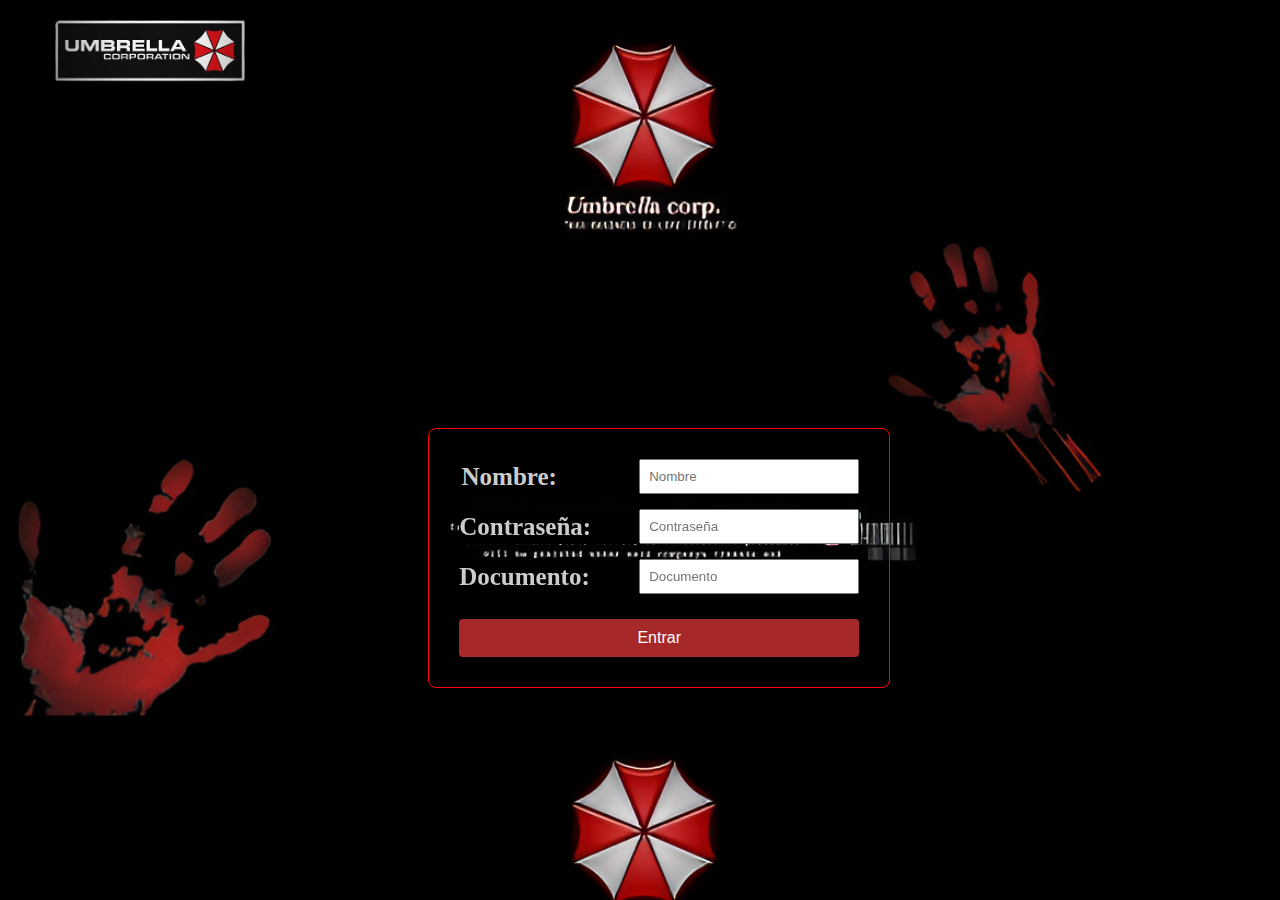
<file: index.html>
<!DOCTYPE html>
<html lang="en">
<head>
    <meta charset="UTF-8">
    <meta name="viewport" content="width=device-width, initial-scale=1.0">
    <title>Umbrella Parking</title>
    <link rel="stylesheet" href="estilo.css">
    <script src="Registro.js"></script>
    <link rel="icon" href="Imagen_logoo1.png">
</head>
<body>
 




    <div class="container_titulo">
        <img src="imagenn.png" class="logo" alt="Main Logo">
    </div>







    <div class="form-container">
        <form id="loginForm">
            <div class="form-group">
                <label for="username">Nombre:</label>
                <input type="text" id="username" name="username" placeholder="Nombre" required>
            </div>
            <div class="form-group">
                <label for="password">Contraseña:</label>
                <input type="password" id="password" name="password" placeholder="Contraseña" required>
            </div>
            <div class="form-group">
                <label for="document">Documento:</label>
                <input type="text" id="document" name="document" placeholder="Documento" required>
            </div>
            <button type="button" onclick="handleSubmit()">Entrar</button>
        </form>
    </div>





</body>
</html>
</file>
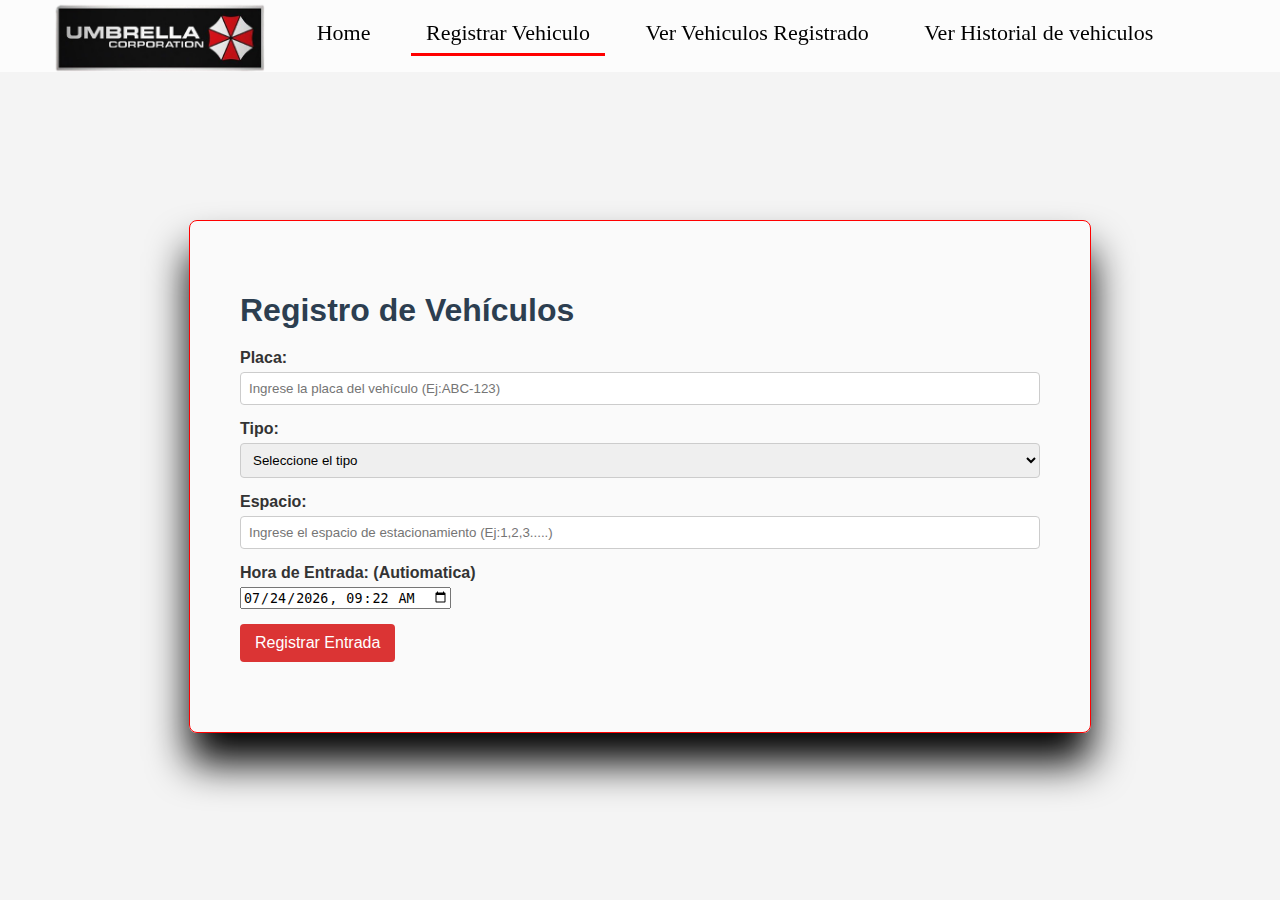
<file: Registrar_Vehiculo.html>
<!DOCTYPE html>
<html lang="en">
<head>
    <meta charset="UTF-8">
    <meta name="viewport" content="width=device-width, initial-scale=1.0">
    <title>Registrar Vehiculo</title>
    <link rel="stylesheet" href="Registrar_vehiculo.css">
    <link rel="icon" href="Imagen_logoo1.png">
    <script src="app.js"></script>
</head>
<body>
    

    <div class="container_titulo">
        <img src="imagenn.png" class="logo" alt="Main Logo">
        <nav class="menu">
            <div class="menu-content">
                <ul>
                    <li><a href="index.html">Home</a></li>
                    <li><a href="Registrar_Vehiculo.html"class="active">Registrar Vehiculo</a></li>
                    <li><a href="Ver_Registrados.html">Ver Vehiculos Registrado</a></li>
                    <li><a href="Ver_Historial.html">Ver Historial de vehiculos</a></li>
                </ul>
            </div>
        </nav>
    </div>

    <div class="contenedor">
        <h1 class="titulo-principal">Registro de Vehículos</h1>
    
        <!-- Registrar -->
        <form id="form-entrada" class="seccion-formulario">
            <div class="grupo-formulario">
                <label for="placa">Placa:</label>
                <input type="text" id="placa" name="placa" placeholder="Ingrese la placa del vehículo (Ej:ABC-123)">
            </div>
            <div class="grupo-formulario">
                <label for="tipo">Tipo:</label>
                <select id="tipo" name="tipo">
                    <option value="">Seleccione el tipo</option>
                    <option value="Moto">Moto</option>
                    <option value="Automóvil">Automóvil</option>
                    <option value="Camioneta">Camioneta</option>
                </select>
            </div>
            <div class="grupo-formulario">
                <label for="espacio">Espacio:</label>
                <input type="text" id="espacio" name="espacio" placeholder="Ingrese el espacio de estacionamiento (Ej:1,2,3.....)">
            </div>
            <div class="grupo-formulario">
                <label for="hora-entrada">Hora de Entrada: (Autiomatica)</label>
                <input type="datetime-local" id="hora-entrada" name="hora-entrada">
            </div>
            <button type="submit" class="boton">Registrar Entrada</button>
        </form>
    </div>





<script>
   function getCurrentDateTime() {
            const now = new Date();
            const year = now.getFullYear();
            const month = String(now.getMonth() + 1).padStart(2, '0'); 
            const day = String(now.getDate()).padStart(2, '0');
            const hours = String(now.getHours()).padStart(2, '0');
            const minutes = String(now.getMinutes()).padStart(2, '0');
            return `${year}-${month}-${day}T${hours}:${minutes}`;
        }

       
        document.getElementById('hora-entrada').value = getCurrentDateTime();
</script>



</body>
</html>
</file>
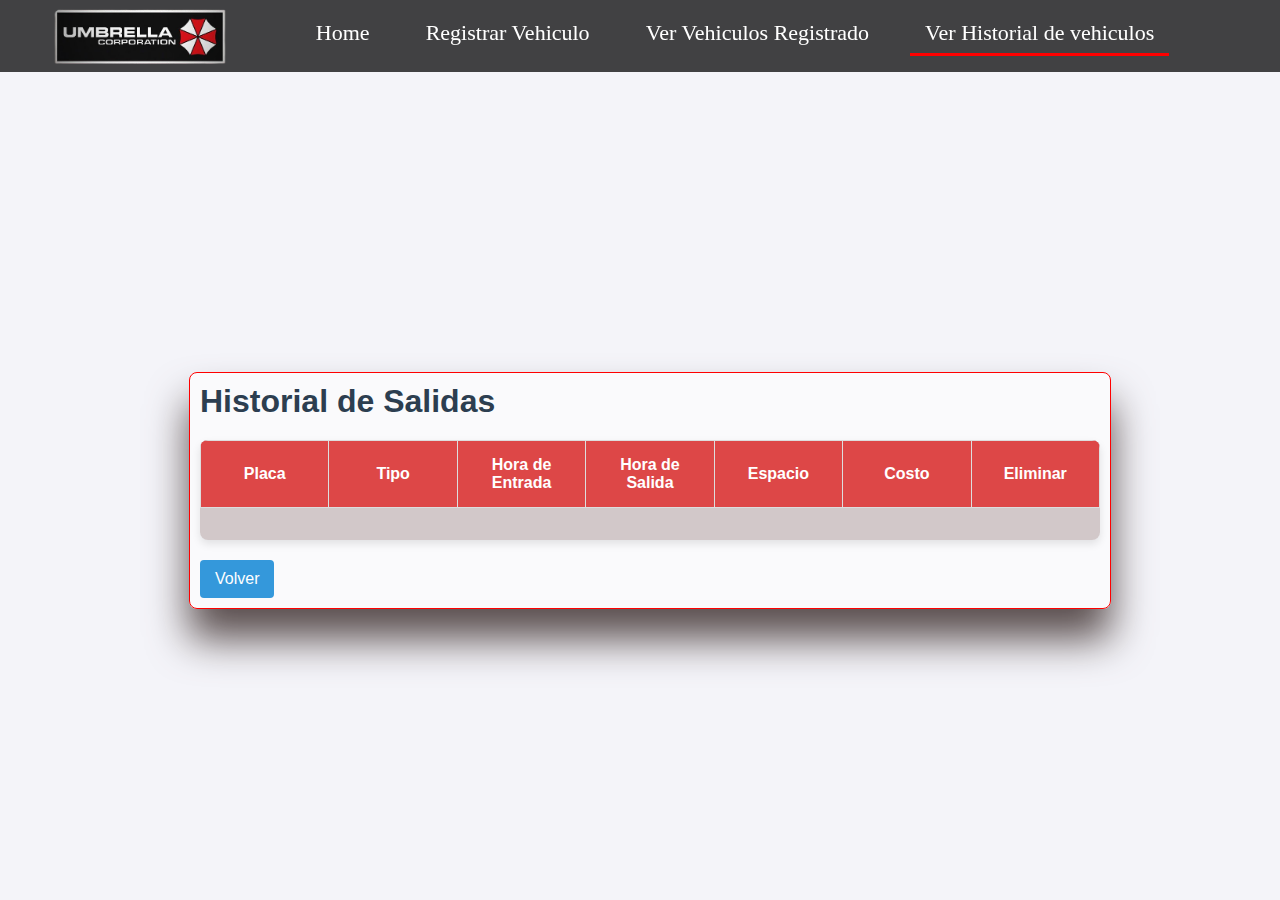
<file: Ver_Historial.html>
<!DOCTYPE html>
<html lang="en">
<head>
    <meta charset="UTF-8">
    <meta name="viewport" content="width=device-width, initial-scale=1.0">
    <title>Ver Historial</title>
    <link rel="stylesheet" href="Ver_Historial.css">
    <link rel="icon" href="Imagen_logoo1.png">
    <script src="Ver_Historial.js"></script>
</head>
<body>
    


    <div class="container_titulo">
        <img src="imagenn.png" class="logo" alt="Main Logo">
        <nav class="menu">
            <div class="menu-content">
                <ul>
                    <li><a href="index.html">Home</a></li>
                    <li><a href="Registrar_Vehiculo.html">Registrar Vehiculo</a></li>
                    <li><a href="Ver_Registrados.html">Ver Vehiculos Registrado</a></li>
                    <li><a href="Ver_Historial.html"class="active">Ver Historial de vehiculos</a></li>
                </ul>
            </div>
        </nav>
    </div>


    <div class="contenedor">
        <h1 class="titulo-principal">Historial de Salidas</h1>
        <table id="tabla-historial" class="tabla">
            <thead>
                <tr>
                    <th class="encabezado-tabla">Placa</th>
                    <th class="encabezado-tabla">Tipo</th>
                    <th class="encabezado-tabla">Hora de Entrada</th>
                    <th class="encabezado-tabla">Hora de Salida</th>
                    <th class="encabezado-tabla">Espacio</th>
                    <th class="encabezado-tabla">Costo</th>
                    <th class="encabezado-tabla">Eliminar</th> 
                </tr>
            </thead>
            <tbody>
      
            </tbody>
        </table>
        <button id="volver" class="boton">Volver</button>
    </div>



</body>
</html>
</file>
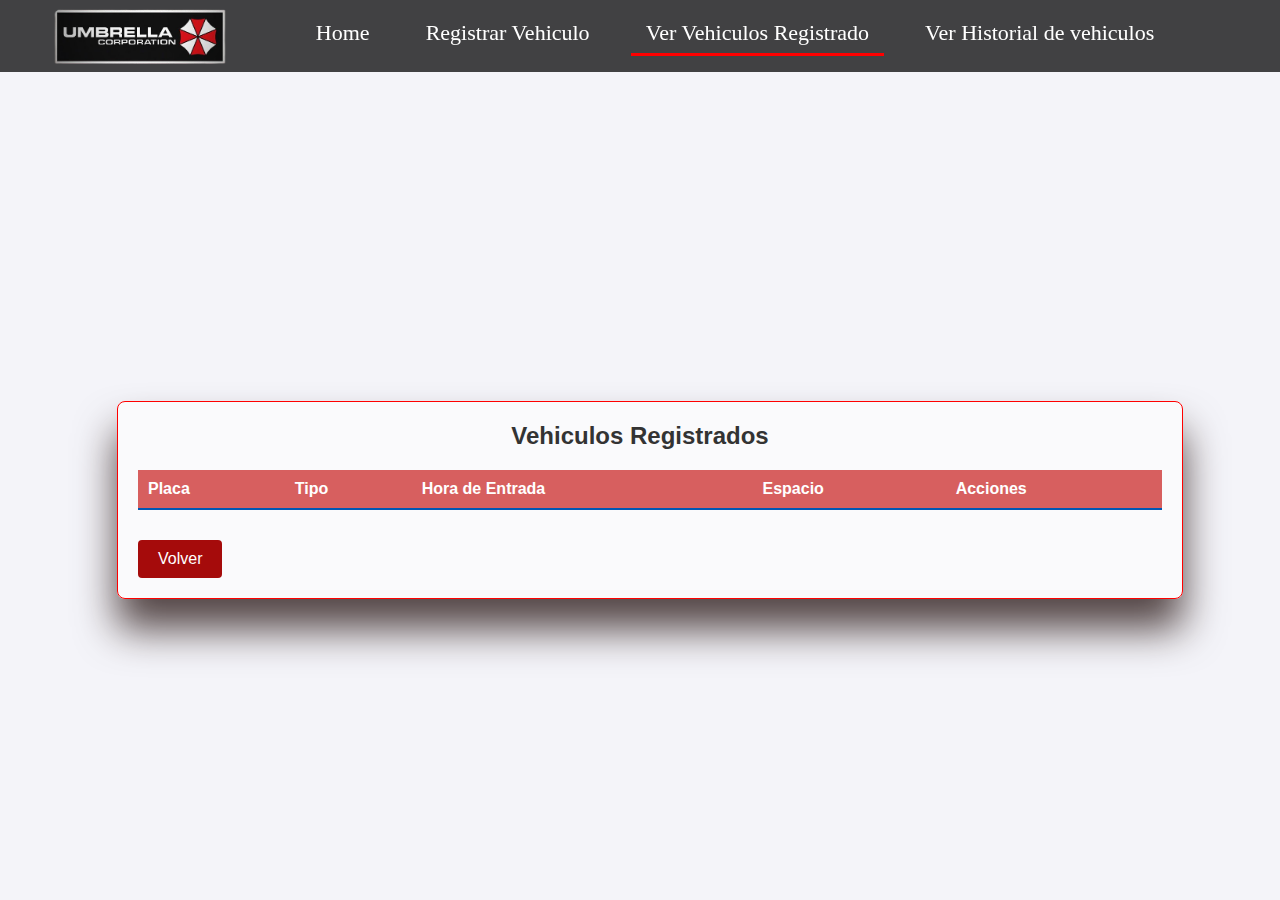
<file: Ver_Registrados.html>
<!DOCTYPE html>
<html lang="en">
<head>
    <meta charset="UTF-8">
    <meta name="viewport" content="width=device-width, initial-scale=1.0">
    <title>Ver Registrados</title>
    <link rel="stylesheet" href="Ver_Registrados.css">
    <script src="Vehiculos_Registrados.js"></script>
    <link rel="icon" href="Imagen_logoo1.png">
   
</head>
<body>
    

    <div class="container_titulo">
        <img src="imagenn.png" class="logo" alt="Main Logo">
        <nav class="menu">
            <div class="menu-content">
                <ul>
                    <li><a href="index.html">Home</a></li>
                    <li><a href="Registrar_Vehiculo.html">Registrar Vehiculo</a></li>
                    <li><a href="Ver_Registrados.html"class="active">Ver Vehiculos Registrado</a></li>
                    <li><a href="Ver_Historial.html">Ver Historial de vehiculos</a></li>
                </ul>
            </div>
        </nav>
    </div>

    <div class="contenedor">
        <h1 class="titulo-principal">Vehiculos Registrados</h1>
        <table id="tabla-vehiculos" class="tabla">
            <thead>
                <tr>
                    <th class="encabezado-tabla">Placa</th>
                    <th class="encabezado-tabla">Tipo</th>
                    <th class="encabezado-tabla">Hora de Entrada</th>
                    <th class="encabezado-tabla">Espacio</th>
                    <th class="encabezado-tabla">Acciones</th>
                </tr>
            </thead>
            <tbody>
            </tbody>
        </table>
        <a href="Registrar_Vehiculo.html" id="volver" class="boton">Volver</a>
    </div>
    

</body>
</html>
</file>
<file: estilo.css>
body{
    background-image: url("pixelcut-export (18).png");
    background-size: cover;
}







h1 {
    margin: 0;
    margin-right: 20px;
    
}



.container_titulo {
    display: flex;
    align-items: center;
    padding: 10px;
    background-color: #02020200;
}


.container1 {
    top: 72px;
    width: 80%;
    height: 80vh;
    background-color: rgba(223, 223, 223, 0);
    position: relative;
    margin: auto;
    display: flex;
    flex-direction: column;
    justify-content: center;
    align-items: center;
}

@media (max-width: 768px) {
    .container1 {
        margin-top: 80px;
        width: 90%;
        height: 40vh;
        padding: 10px;
    }
}

.carousel {
    width: 100%;
    height: 100%;
    overflow: hidden;
    display: flex;
    justify-content: center;
    align-items: center;
    margin: 0;
    box-sizing: border-box;
    padding: 0;
    position: relative;
    border: 2px solid #ffffff;
    border-radius: 20px;
}

.carousel img {
    position: absolute;
    width: 100%;
    height: auto;
    transition: transform 1s ease-in-out, opacity 1s ease-in-out;
    opacity: 0;
    display: none;
    overflow: hidden;
    border-radius: 20px;
}

.carousel img.active {
    display: block;
    opacity: 1;
    transform: translateX(0) scale(1.1);
}

.carousel img.transition {
    transform: translateX(-50%) scale(1);
}

.carousel .prev, .carousel .next {
    position: absolute;
    top: 50%;
    transform: translateY(-50%);
    background-color: rgba(0, 0, 0, 0.5);
    color: white;
    border: none;
    padding: 10px;
    cursor: pointer;
    z-index: 1000;
}

@media (max-width: 600px) {
    .carousel img {
        width: 100%;
    }

    .carousel .prev, .carousel .next {
        padding: 5px;
        font-size: 16px;
    }
}







.arrow {
    position: absolute;
    top: 50%;
    transform: translateY(-50%);
    font-size: 2rem;
    color: white;
    background-color: transparent; 
    border: 1px solid white;
    border-radius: 50%;
    width: 40px;
    height: 40px;
    display: flex;
    align-items: center;
    justify-content: center;
    cursor: pointer;
    z-index: 10;
    transition: background-color 0.3s ease, box-shadow 0.3s ease; 
}

.prev {
    left: 10px;
}

.next {
    right: 10px;
}

.arrow:hover {
    background-color: rgba(255, 255, 255, 0.336);
    box-shadow: 0 0 10px rgba(255, 255, 255, 0.5); 
}






.logo {
    width: 200px;
    cursor: pointer;
    left: 50px;
    margin-top: 58px;
    position: absolute; 
    z-index: 1100; 
}




@font-face {
    font-family: 'Starjhol.ttf';
    src: url(Nexa-Heavy.ttf) format('TrueType');
}






@font-face {
    font-family: 'Poppins';
    font-style: normal;
    font-weight: 400;
    src: url(https://fonts.gstatic.com/s/poppins/v21/pxiEyp8kv8JHgFVrJJfecg.woff2) format('woff2');
    unicode-range: U+0000-00FF, U+0131, U+0152-0153, U+02BB-02BC, U+02C6, U+02DA, U+02DC, U+0304, U+0308, U+0329, U+2000-206F, U+2074, U+20AC, U+2122, U+2191, U+2193, U+2212, U+2215, U+FEFF, U+FFFD;
}



.menu {
    background-color: rgba(0, 0, 0, 0.733);
    padding: 10px 0;
    position: fixed;
    width: 100%;
    top: 0;
    z-index: 1000;
    font-family: 'MeltedMoster';
    font-size: 22px;
    left: 0;
    cursor: pointer;
    transition: transform 0.3s ease;
}

.menu-content {
    margin-left: 150px;
}

.menu ul {
    list-style-type: none;
    margin: 0;
    padding: 0;
    text-align: center;
}

.menu ul li {
    display: inline-block;
    margin: 0 10px;
}

.menu ul li a {
    text-decoration: none;
    color: #ffffff;
    padding: 10px 15px;
    display: inline-block; 
    position: relative;
    overflow: hidden; 
    font-family: 'Poppins';
    left: 20px;
}

.menu ul li a::after {
    content: '';
    position: absolute;
    left: 0;
    bottom: 0;
    width: 100%;
    height: 3px; 
    background-color: red; 
    transform: scaleX(0);
    transform-origin: bottom right; 
    transition: transform 0.3s ease; 
}


.menu ul li a:hover::after,
.menu ul li a.active::after {
    transform: scaleX(1); 
}





.overlay-button {
    display: inline-block; 
    padding: 10px 20px;
    font-size: 49px; 
    color: #ffffff; 
    background-color: #5d6dff; 
    border: 2px solid #ffffff; 
    border-radius: 60px; 
    text-align: center; 
    text-decoration: none; 
    cursor: pointer; 
    position: absolute; 
    top: 86%;
    left: 31.5%;
    transform: translate(-50%, -50%); 
    box-shadow: 0 2px 4px rgba(0, 0, 0, 0.2); 
}

.overlay-button:hover {
    background-color: #e0e0e0; 
}


.active + .overlay-button {
    display: block; 
}



.form-container {
    max-width: 400px;
    margin: 0 auto;
    background-color: #00000000;
    padding: 30px;
    border-radius: 8px;
    box-shadow: 0 4px 8px rgba(0, 0, 0, 0.1);
    width: 620px;
    position: fixed;
    top: 62%; 
    left: 51.5%;
    transform: translate(-50%, -50%); 
    text-align: center;
    border: 1px solid red; 
}

.form-group {
    display: flex;
    align-items: center;
    margin-bottom: 15px;
    color: #ccc;
    background-color: #000000;
    font-size: 25px;
}

label {
    width: 100px; 
    margin-right: 80px; 
    font-weight: bold;
}

input {
    flex: 1;
    padding: 8px;
    box-sizing: border-box;
}

button {
    padding: 10px 15px;
    background-color: #007BFF;
    color: white;
    border: none;
    cursor: pointer;
    margin-top: 10px;
}

button:hover {
    background-color: #0056b3;
}


.form-container button {
    width: 100%;
    padding: 10px;
    background-color: #a72828;
    border: none;
    color: white;
    border-radius: 4px;
    cursor: pointer;
    font-size: 16px;
}
.form-container button:hover {
    background-color: #686e6a;
}


@media (max-width: 768px) {
  
    body {
        background-image: url("pixelcut-export.png");
        background-size: cover;
        background-attachment: fixed;
    }

    .container_titulo,
    .container1,
    .carousel,
    .arrow,
    .logo,
    .menu,
    .overlay-button,
    .form-container {
        display: none;
    }

  
    
}

@media (min-width: 769px) {
    body {
        background-image: url("pixelcut-export (18).png");
        background-size: cover;
    }

    .mobile-background {
        display: none;
    }
}
</file>
<file: Registrar_vehiculo.css>
body{
    background-size: cover;
    background-image: url("https://external-preview.redd.it/V-08n_jxf2yyIb8GE5QfYpFJlGKPOwsp2ljshv9O-Iw.jpg?auto=webp&s=24c401a463f4f52decaea77cf72d1af232d63ae4");
}




.container_titulo {
    display: flex;
    align-items: center;
    padding: 10px;
    background-color: #02020200;
}






.logo {
    width: 220px;
    cursor: pointer;
    left: 50px;
    margin-top: 48px;
    position: absolute; 
    z-index: 1100; 
}



/* Menú principal */
.menu {
    background-color: rgba(255, 255, 255, 0.733);
    padding: 10px 0;
    position: fixed;
    width: 100%;
    top: 0;
    z-index: 1000; 
    font-family: 'MeltedMoster';
    font-size: 22px;
    left: 0;
    cursor: pointer;
    transition: transform 0.3s ease;
}

.menu-content {
    margin-left: 150px; 
}

.menu ul {
    list-style-type: none;
    margin: 0;
    padding: 0;
    text-align: center;
}

.menu ul li {
    display: inline-block;
    margin: 0 10px;
}

.menu ul li a {
    text-decoration: none;
    color: #000000;
    padding: 10px 15px;
    display: inline-block;
    position: relative; 
    overflow: hidden;
    font-family: 'Poppins';
    left: 20px;
}

.menu ul li a::after {
    content: '';
    position: absolute;
    left: 0;
    bottom: 0;
    width: 100%;
    height: 3px;
    background-color: red; 
    transform: scaleX(0); 
    transform-origin: bottom right; 
    transition: transform 0.3s ease;
}

.menu ul li a:hover::after,
.menu ul li a.active::after {
    transform: scaleX(1); 
}




body {
    font-family: Arial, sans-serif;
    background-color: #f4f4f4;
    margin: 0;
    padding: 0;
    color: #333;
}

.contenedor {
    max-width: 800px;
    margin: 120px auto;
    padding: 50px;
    margin-top: 200px;
    background: #ffffff86;
    border-radius: 8px;
    box-shadow: 0 30px 40px rgba(0, 0, 0, 1);
    border: 1px solid #ff0000;
}
.titulo-principal, .titulo-secundario {
    color: #2c3e50;
    margin-bottom: 20px;
}
.seccion-formulario {
    margin-bottom: 20px;
}
.grupo-formulario {
    margin-bottom: 15px;
}
.grupo-formulario label {
    display: block;
    font-weight: bold;
    margin-bottom: 5px;
}
.grupo-formulario input[type="text"], .grupo-formulario select {
    width: 100%;
    padding: 8px;
    border: 1px solid #ccc;
    border-radius: 4px;
    box-sizing: border-box;
}
.boton {
    background-color: #db3434;
    color: #fff;
    border: none;
    padding: 10px 15px;
    border-radius: 4px;
    cursor: pointer;
    font-size: 16px;
    transition: background-color 0.3s;
}
.boton:hover {
    background-color: #2980b9;
}
.tabla {
    width: 100%;
    border-collapse: collapse;
    margin-bottom: 20px;
}
.encabezado-tabla, .celda-tabla {
    border: 1px solid #ddd;
    padding: 8px;
    text-align: left;
}
.encabezado-tabla {
    background-color: #3498db;
    color: #fff;
    font-weight: bold;
}
.fila-par {
    background-color: #f9f9f9;
}
.fila-hover:hover {
    background-color: #f1f1f1;
}





@media (max-width: 768px) {
  
    body {
        background-image: url("pixelcut-export.png");
        background-size: cover;
        background-attachment: fixed;
    }

    .container_titulo,
    .container1,
    .contenedor ,
    .carousel,
    .arrow,
    .logo,
    .menu,
    .overlay-button,
    .form-container {
        display: none;
    }

  
    .mobile-background {
        display: block;
        position: fixed;
        top: 0;
        left: 0;
        width: 100%;
        height: 100%;
        background-size: cover;
        background-position: center;
        z-index: -1;
    }
}
</file>
<file: Ver_Historial.css>
body{
    background-image: url("https://images-wixmp-ed30a86b8c4ca887773594c2.wixmp.com/f/29e9dc88-5c53-404f-b7da-1fd37c04edfe/ddwbzh3-fff049a4-f824-43ea-8cac-0a6a292d2ed9.png/v1/fill/w_1600,h_898,q_80,strp/resident_evil_4__leon_and_ashley__by_raidenwgt_ddwbzh3-fullview.jpg?token=eyJ0eXAiOiJKV1QiLCJhbGciOiJIUzI1NiJ9.[base64].IMhZ4h8eZ1u7devCimP-kFqtinC8DkI2imQFcqw5oFg");
    background-size: cover;
}








h1 {
    margin: 0;
    margin-right: 20px;
    
}



.container_titulo {
    display: flex;
    align-items: center;
    padding: 10px;
    background-color: #02020200;
}


.container1 {
    top: 72px;
    width: 80%;
    height: 80vh;
    background-color: rgba(223, 223, 223, 0);
    position: relative;
    margin: auto;
    display: flex;
    flex-direction: column;
    justify-content: center;
    align-items: center;
}

@media (max-width: 768px) {
    .container1 {
        margin-top: 80px;
        width: 90%;
        height: 40vh;
        padding: 10px;
    }
}

.carousel {
    width: 100%;
    height: 100%;
    overflow: hidden;
    display: flex;
    justify-content: center;
    align-items: center;
    margin: 0;
    box-sizing: border-box;
    padding: 0;
    position: relative;
    border: 2px solid #ffffff;
    border-radius: 20px;
}





.logo {
    width: 180px;
    cursor: pointer;
    top: -10px; 
    left: 50px;
    margin-top: 0; 
    position: fixed; 
    z-index: 1100; 
}















.menu {
    background-color: rgba(0, 0, 0, 0.733);
    padding: 10px 0;
    position: fixed;
    width: 100%;
    top: 0;
    z-index: 1000; 
    font-family: Arial, sans-serif;
    font-size: 22px;
    left: 0;
    cursor: pointer;
    transition: transform 0.3s ease;
}

.menu-content {
    margin-left: 150px; 
}

.menu ul {
    list-style-type: none;
    margin: 0;
    padding: 0;
    text-align: center;
}

.menu ul li {
    display: inline-block;
    margin: 0 10px;
}

.menu ul li a {
    text-decoration: none;
    color: #ffffff;
    padding: 10px 15px;
    display: inline-block; 
    position: relative; 
    overflow: hidden; 
    font-family: 'Poppins';
    left: 20px;
}

.menu ul li a::after {
    content: '';
    position: absolute;
    left: 0;
    bottom: 0;
    width: 100%;
    height: 3px; 
    background-color: red;
    transform: scaleX(0);
    transform-origin: bottom right; 
    transition: transform 0.3s ease; 
}


.menu ul li a:hover::after,
.menu ul li a.active::after {
    transform: scaleX(1); 
}





.overlay-button {
    display: inline-block;
    padding: 10px 20px; 
    font-size: 49px; 
    color: #ffffff; 
    background-color: #5d6dff; 
    border: 2px solid #ffffff; 
    border-radius: 60px; 
    text-align: center; 
    text-decoration: none; 
    cursor: pointer;
    position: absolute; 
    top: 86%;
    left: 31.5%;
    transform: translate(-50%, -50%); 
    box-shadow: 0 2px 4px rgba(0, 0, 0, 0.2); 
}

.overlay-button:hover {
    background-color: #e0e0e0; 
}


.active + .overlay-button {
    display: block; 
}





body {
    font-family: Arial, sans-serif;
    background-color: #f4f4f9;
    margin: 0;
    padding: 0;
    display: flex;
    justify-content: center;
    align-items: center;
    height: 100vh;
}
.contenedor {
    max-width: 2100px;
    margin: 240px auto;
    margin-top: 320px;
    padding: 10px;
    background: #ffffff86;
    border-radius: 8px;
    box-shadow: 0 30px 40px rgb(90, 78, 78);
    border: 1px solid #ff0000;
}

.titulo-principal, .titulo-secundario {
    color: #2c3e50;
    margin-bottom: 20px;
}

.seccion-formulario {
    margin-bottom: 20px;
}

.grupo-formulario {
    margin-bottom: 15px;
}

.grupo-formulario label {
    display: block;
    font-weight: bold;
    margin-bottom: 5px;
}

.grupo-formulario input[type="text"], .grupo-formulario select {
    width: 100%;
    padding: 8px;
    border: 1px solid #ccc;
    border-radius: 4px;
    box-sizing: border-box;
}

.boton {
    background-color: #3498db;
    color: #fff;
    border: none;
    padding: 10px 15px;
    border-radius: 4px;
    cursor: pointer;
    font-size: 16px;
    transition: background-color 0.3s;
}

.boton:hover {
    background-color: #2980b9;
}

.tabla {
    width: 100%;
    max-width: 900px; 
    border-collapse: collapse;
    margin-bottom: 20px;
    font-size: 20px; 
    min-height: 100px; 
    table-layout: fixed; 
}

.encabezado-tabla, .celda-tabla {
    border: 1px solid #ddd;
    padding: 15px; 
    text-align: left;
}

.encabezado-tabla {
    background-color: #d4403b;
    color: #fff;
    font-weight: bold;
}

.fila-par {
    background-color: #f9f9f9;
}

.fila-hover:hover {
    background-color: #f1f1f1;
}

tbody td {
    padding: 0px; 
    border-bottom: 1px solid #775a5a;
    line-height: 1.8;
}



.celda-tabla {
    border-right: 1px solid #ddd; 
}

.celda-tabla:last-child {
    border-right: none;
}




.tabla {
    width: 100%;
    max-width: 900px;
    border-collapse: collapse;
    margin-bottom: 20px;
    font-size: 16px; 
    background-color: #92777762; 
    border-radius: 8px; 
    overflow: hidden; 
    box-shadow: 0 4px 8px rgba(0, 0, 0, 0.1); 
}

.encabezado-tabla {
    background-color: #dd4747; 
    color: #fff;
    font-weight: bold;
    text-align: center; 
}

.encabezado-tabla th {
    padding: 15px;
    border-bottom: 2px solid #c0392b; 
}

.fila-par {
    background-color: #f2f2f2; 
}

.fila-impar {
    background-color: #fff; 
}

.fila-hover:hover {
    background-color: #f9f9f9;
}

.celda-tabla {
    border-right: 1px solid #ddd; 
    padding: 12px; 
    text-align: center;
}

.celda-tabla:last-child {
    border-right: none; 
}

tbody tr:last-child td {
    border-bottom: none; 
}

@media (max-width: 768px) {
  
    body {
        background-image: url("pixelcut-export.png");
        background-size: cover;
        background-attachment: fixed;
    }

    .container_titulo,
    .container1,
    .contenedor ,
    .carousel,
    .arrow,
    .logo,
    .menu,
    .overlay-button,
    .form-container {
        display: none;
    }

  
    .mobile-background {
        display: block;
        position: fixed;
        top: 0;
        left: 0;
        width: 100%;
        height: 100%;
        background-size: cover;
        background-position: center;
        z-index: -1;
    }
}
</file>
<file: Ver_Registrados.css>
body{
    background-image: url("https://pbs.twimg.com/media/FpuI1MoX0AAP_pP.jpg:large");
    background-size: cover;
}








h1 {
    margin: 0;
    margin-right: 20px;
    font-family: Arial, sans-serif;
    
}



.container_titulo {
    display: flex;
    align-items: center;
    padding: 10px;
    background-color: #02020200;
}


.container1 {
    top: 72px;
    width: 80%;
    height: 80vh;
    background-color: rgba(223, 223, 223, 0);
    position: relative;
    margin: auto;
    display: flex;
    flex-direction: column;
    justify-content: center;
    align-items: center;
}

@media (max-width: 768px) {
    .container1 {
        margin-top: 80px;
        width: 90%;
        height: 40vh;
        padding: 10px;
    }
}

.carousel {
    width: 100%;
    height: 100%;
    overflow: hidden;
    display: flex;
    justify-content: center;
    align-items: center;
    margin: 0;
    box-sizing: border-box;
    padding: 0;
    position: relative;
    border: 2px solid #ffffff;
    border-radius: 20px;
}







.logo {
    width: 180px;
    cursor: pointer;
    top: -10px; 
    left: 50px; 
    margin-top: 0; 
    position: fixed; 
    z-index: 1100; 
}









.menu {
    background-color: rgba(0, 0, 0, 0.733);
    padding: 10px 0;
    position: fixed;
    width: 100%;
    top: 0;
    z-index: 1000; 
    font-family: Arial, sans-serif;
    font-size: 22px;
    left: 0;
    cursor: pointer;
    transition: transform 0.3s ease;
}

.menu-content {
    margin-left: 150px; 
}

.menu ul {
    list-style-type: none;
    margin: 0;
    padding: 0;
    text-align: center;
}

.menu ul li {
    display: inline-block;
    margin: 0 10px;
}

.menu ul li a {
    text-decoration: none;
    color: #ffffff;
    padding: 10px 15px;
    display: inline-block; 
    position: relative; 
    overflow: hidden; 
    font-family: 'Poppins';
    left: 20px;
}

.menu ul li a::after {
    content: '';
    position: absolute;
    left: 0;
    bottom: 0;
    width: 100%;
    height: 3px; 
    background-color: red; 
    transform: scaleX(0); 
    transform-origin: bottom right; 
    transition: transform 0.3s ease; 
}


.menu ul li a:hover::after,
.menu ul li a.active::after {
    transform: scaleX(1); 
}





.overlay-button {
    display: inline-block; 
    padding: 10px 20px; 
    font-size: 49px; 
    color: #ffffff; 
    background-color: #5d6dff;
    border: 2px solid #ffffff; 
    border-radius: 60px; 
    text-align: center; 
    text-decoration: none; 
    cursor: pointer; 
    position: absolute; 
    top: 86%;
    left: 31.5%;
    transform: translate(-50%, -50%); 
    box-shadow: 0 2px 4px rgba(0, 0, 0, 0.2); 
}

.overlay-button:hover {
    background-color: #e0e0e0; 
}


.active + .overlay-button {
    display: block;
}




body {
    font-family: Arial, sans-serif;
    background-color: #f4f4f9;
    margin: 0;
    padding: 0;
    display: flex;
    justify-content: center;
    align-items: center;
    height: 100vh;
}

.contenedor {
    width: 80%;
    max-width: 1200px;
    margin: 20px;
    margin-top: 120px;
    padding: 20px;
    background: #ffffff81;
    border-radius: 8px;
    border: 1px solid #ff0000; 
    box-shadow: 0 30px 40px rgb(83, 69, 69);
}

.titulo-principal {
    font-size: 24px;
    margin-bottom: 20px;
    color: #333;
    text-align: center;
}

.tabla {
    width: 100%;
    border-collapse: collapse;
    margin-bottom: 20px;
    margin-top: 20px;
    margin-bottom: 20px;
}

.encabezado-tabla {
    background-color: #c92020b6;
    color: rgb(255, 255, 255);
    padding: 10px;
    text-align: left;
    font-weight: bold;
    border-bottom: 2px solid #0056b3;
}

tbody tr:nth-child(even) {
    background-color: #f9f9f900;
}

tbody tr:hover {
    background-color: #e9ecef;
}

tbody td {
    padding: 15px; 
    border-bottom: 1px solid #775a5a;
    line-height: 1.8;
}

tbody tr {
    min-height: 50px; 
}

.boton {
    display: inline-block;
    padding: 10px 20px;
    margin-top: 10px;
    background-color: #a50b0b;
    color: white;
    text-decoration: none;
    border-radius: 4px;
    font-size: 16px;
    text-align: center;
    transition: background-color 0.3s ease;
}

.boton:hover {
    background-color: #5d6063;
}
@media (max-width: 768px) {
  
    body {
        background-image: url("pixelcut-export.png");
        background-size: cover;
        background-attachment: fixed;
    }

    .container_titulo,
    .container1,
    .contenedor ,
    .carousel,
    .arrow,
    .logo,
    .menu,
    .overlay-button,
    .form-container {
        display: none;
    }

  
    .mobile-background {
        display: block;
        position: fixed;
        top: 0;
        left: 0;
        width: 100%;
        height: 100%;
        background-size: cover;
        background-position: center;
        z-index: -1;
    }
}
</file>
